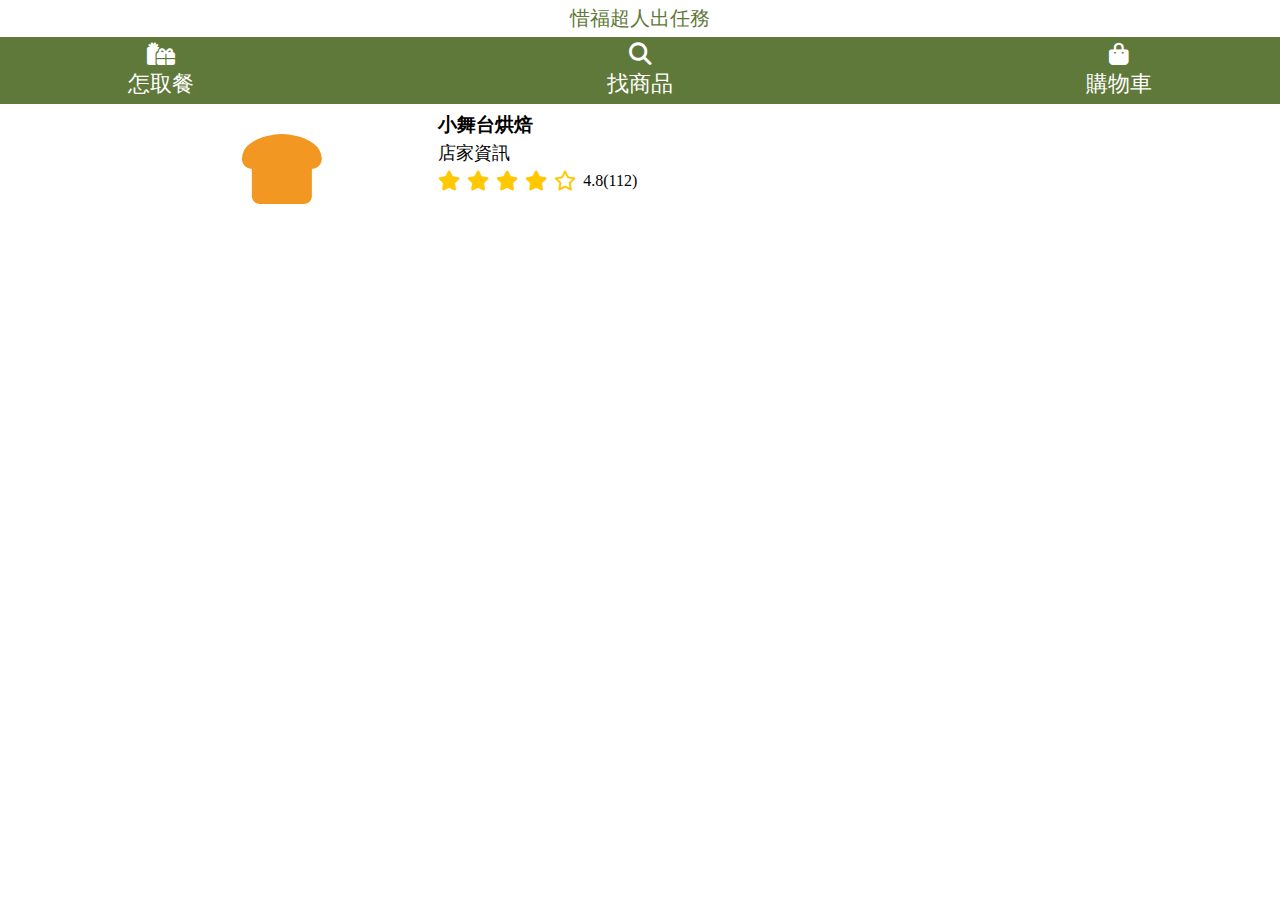
<file: index.html>
<!DOCTYPE html>
<html lang="en">
  <head>
    <link rel="stylesheet" href="./main.css" />
    <meta charset="UTF-8" />
    <meta http-equiv="X-UA-Compatible" content="IE=edge" />
    <meta
      name="viewport"
      content="width=device-width,
    initial-scale=1.0,user-scalable=no"
    />
    <title>惜福超人</title>
    <link rel="shortcut icon" href="" />
    <script
      src="https://code.jquery.com/jquery-3.6.1.min.js"
      integrity="sha256-o88AwQnZB+VDvE9tvIXrMQaPlFFSUTR+nldQm1LuPXQ="
      crossorigin="anonymous"
    ></script>
    <link
      rel="stylesheet"
      href="https://cdnjs.cloudflare.com/ajax/libs/font-awesome/6.2.0/css/all.min.css"
    />
    <link
      rel="stylesheet"
      href="https://cdn.jsdelivr.net/npm/bootstrap@5.2.3/dist/css/bootstrap.min.css"
      integrity="sha384-rbsA2VBKQhggwzxH7pPCaAqO46MgnOM80zW1RWuH61DGLwZJEdK2Kadq2F9CUG65"
      crossorigin="anonymous"
    />
    <script
      src="https://cdn.jsdelivr.net/npm/bootstrap@5.2.3/dist/js/bootstrap.min.js"
      integrity="sha384-cuYeSxntonz0PPNlHhBs68uyIAVpIIOZZ5JqeqvYYIcEL727kskC66kF92t6Xl2V"
      crossorigin="anonymous"
    ></script>
    <script src="https://static.line-scdn.net/liff/edge/2/sdk.js"></script>
  </head>
  <body>
    <div id="alert"></div>
    <div class="title">
      <div class="title-name">惜福超人出任務</div>
      <div class="menu">
        <div class="menuitem">
          <div class="icon">
            <i class="fa-solid fa-gifts"></i>
          </div>
          <div class="menu-title">怎取餐</div>
        </div>
        <div class="menuitem">
          <div class="icon">
            <i class="fa-solid fa-magnifying-glass"></i>
          </div>
          <div class="menu-title">找商品</div>
        </div>
        <div class="menuitem">
          <div class="icon">
            <i class="fa-solid fa-bag-shopping"></i>
          </div>
          <div class="menu-title">購物車</div>
        </div>
      </div>
    </div>
    <div class="shop-card">
      <div class="shop-icon">
        <i class="fa-solid fa-bread-slice"></i>
      </div>
      <div class="shop-info-bar">
        <div class="shop-name">小舞台烘焙</div>
        <div class="shop-info">店家資訊</div>
        <div class="rank">
          <i class="fa-solid fa-star"></i>
          <i class="fa-solid fa-star"></i>
          <i class="fa-solid fa-star"></i>
          <i class="fa-solid fa-star"></i>
          <i class="fa-regular fa-star"></i>
          <div class="rank-info">4.8(112)</div>
        </div>
      </div>
    </div>
    <!-- <h2>Test</h2> -->
    <!-- <div id="result-info">user data</div> -->
    <div id="google-sheet"></div>
    <!-- <div class="blessing-food">
      <div class="blessing-food-item">
        <div class="food-description">
          <div class="food-name">紅豆麵包</div>
          <div class="food-price">$18</div>
          <div class="food-num">3個</div>
        </div>

        <div class="scroll-bar">
          <div class="choose-info">惜福數量</div>
          <div class="choose-group">
            <div class="choose-num">3</div>
            <button class="minus"><i class="fa-solid fa-minus"></i></button>
            <button class="plus"><i class="fa-solid fa-plus"></i></button>
          </div>
        </div>
      </div>
      <div class="blessing-food-item">
        <div class="food-description">
          <div class="food-name">紅豆麵包</div>
          <div class="food-price">$18</div>
          <div class="food-num">3個</div>
        </div>

        <div class="scroll-bar">
          <div class="choose-info">惜福數量</div>
          <div class="choose-group">
            <div class="choose-num">0</div>
            <button class="minus"><i class="fa-solid fa-minus"></i></button>
            <button class="plus"><i class="fa-solid fa-plus"></i></button>
          </div>
        </div>
      </div>
    </div> -->
  </body>
  <script>
    function showalert(message) {
      $("#alert").append(
        '<div id="alertdiv" class="alerts"><span>' + message + "</span></div>"
      );

      setTimeout(function () {
        $("#alertdiv").remove();
      }, 4000);
    }
    window.onload = function () {
      sendQuery();
    };
    const liffID = "1657649804-Jb10W9yA";
    let spreadsheet_id = "1VTxk0-JwB0-IhBxptYZAJzmyLoFkldS6aRkzwWl6EG8",
      tab_name = "store", // 填入工作表名稱
      api_key = "AIzaSyA7yPxnllRcUxcMrfAfIFvYFamYw7Y3iUQ", // 填入 API 金鑰
      url =
        "https://sheets.googleapis.com/v4/spreadsheets/" +
        spreadsheet_id +
        "/values/" +
        tab_name +
        "?key=" +
        api_key;
    // $.getJSON(url, function (json) {
    //   let values = json.values, // 所有試算表資料
    //     html = "";
    //   const [, ...rest] = values;
    //   console.log(rest);
    //   rest.forEach(function (rows) {
    //     html += '<div class="blessing-food-item">';
    //     html += '<div class="food-description">';
    //     html += '<div class="food-name">' + rows[0] + "</div>";
    //     html += '<div class="food-price">$' + rows[2] + "</div>";
    //     html += '<div class="food-num">' + rows[1] + "個</div>";
    //     html += "</div>";

    //     html +=
    //       '<div class="scroll-bar"><div class="choose-info">惜福數量</div><div class="choose-group"><div class="choose-num">0</div><button class="minus"><i class="fa-solid fa-minus"></i></button><button class="plus"><i class="fa-solid fa-plus"></i></button></div></div>';

    //     html += "</div>";
    //   });
    //   html += "</div>";
    //   $("#google-sheet").html(html);
    // }
    // );

    function handleData(response) {
      const [, ...rest] = response;

      console.log(rest);
      let html = "";
      rest.forEach(function (rows) {
        let index = rest.indexOf(rows);

        // let index = rows[1];
        // console.log(rows);
        // console.log(index);
        html += '<div class="blessing-food-item" value="' + index + '">';
        html += '<div class="food-description">';
        html += '<div class="food-name">' + rows[0] + "</div>";
        html += '<div class="food-price">$' + rows[2] + "</div>";
        html += '<div class="food-num">剩餘' + rows[1] + "個</div>";
        html += "</div>";

        html += `<div class="scroll-bar"><div class="choose-info" >惜福訂購</div><div class="choose-group"><button onclick="updateStatus('${index}' ,'${rows[0]}','${rows[2]}')" class="minus"><i class="fa-solid fa-plus"></i>訂購</button></div></div>`;

        //       html +=
        // '<div class="scroll-bar"><div class="choose-info" value="' +
        // index +
        // '">惜福數量</div><div class="choose-group"><div class="choose-num">0</div><button onclick="updateStatus(' +
        // index +
        // ') id="btni' +
        // index +
        // '" class="minus"><i class="fa-solid fa-plus"></i>訂購</i></button></div></div>';

        // <button id="btni' +
        // index +
        // '" class="minus"><i class="fa-solid fa-minus" id=></i></button><button class="plus" id="btn-' +
        // index +
        // '" ><i class="fa-solid fa-plus"></i></button>
        html += "</div>";
      });
      $("#google-sheet").html(html);
      // addOne();
    }

    function sendQuery() {
      var data = {
        action: "query",
        table: "crud",
      };
      $.ajax({
        type: "post",
        url: "https://script.google.com/macros/s/AKfycbyC9WD8QrfQCYn4nx85HG2TXRLyaIVsuwWbydr5Kk2jsCQQaZgDuq6Yd2q147rJ5FtfUA/exec",
        data: data,
        dataType: "JSON",
        success: function (response) {
          console.log(response);
          handleData(response);
        },
      });
    }

    function updateStatus(
      // good = "香芋麵包",
      // price = "10",
      index,
      name,
      price
    ) {
      ordernum = 1;
      console.log(index);
      index = parseInt(index) + 2;
      console.log(index);
      var data = {
        // good: good,
        // price: price,
        action: "delete",
        index: index,
        ordernum: ordernum,
        table: "crud",
      };
      // good: "香芋麵包",
      //     price: "10",
      //     action: "delete",
      //     index: 2,
      //     ordernum: 3,
      // url: "https://script.google.com/macros/s/AKfycbyC9WD8QrfQCYn4nx85HG2TXRLyaIVsuwWbydr5Kk2jsCQQaZgDuq6Yd2q147rJ5FtfUA/exec",
      $.ajax({
        type: "post",
        url: "https://script.google.com/macros/s/AKfycbyWRmW9Rytpa7H7wn0zZ6IjLu2YA814FnJN8zGvZeHHV3alULGsrW7K96JhXnw5vkjv6g/exec",
        data: data,
        dataType: "JSON",
        success: function (response) {
          if (response === "success") {
            console.log("更新成功");
            msg = `您已成功訂購 :'${name}'一份 價格為 '${price}'元`;
            // alert(msg);
            showalert(msg);
            sendMsg(msg, name, price, 1);
            sendQuery();
          } else {
            alert("更新失敗！");
          }
        },
      });
    }

    async function sendMsg(msg, foodname, foodprice, ordernum) {
      // data = liff.getProfile().then((profile) => {
      //   return JSON.stringify(profile);
      // });
      // console.log(data);
      const profile = await liff.getProfile();
      const name = profile.displayName;

      msg = name + msg + "";
      liff
        .sendMessages([
          {
            type: "text",
            text: msg,
          },
        ])
        .then(function (res) {
          console.log(res);
        })
        .catch(function (error) {
          console.log(error);
        });
    }

    liff
      .init({
        liffId: liffID,
      })
      .then(function () {
        console.log("LIFF init");
        if (!liff.isLoggedIn()) {
          liff.login({
            redirectUri: "https://a0716116z.github.io/blessinghreo/index.html",
          });
        } else {
          liff.getProfile().then((profile) => {
            console.log(profile);
          });
        }
        function getProfile() {
          // 先確認使用者是登入狀態
          if (isLoggedIn) {
            return liff.getProfile().then((profile) => profile);
          }
        }
        // 這邊開始寫使用其他功能
      })
      .catch(function (error) {
        console.log(error);
      });
    //阻止safari浏览器双击放大功能
    let lastTouchEnd = 0; //更新手指弹起的时间
    document.documentElement.addEventListener("touchstart", function (event) {
      //多根手指同时按下屏幕，禁止默认行为
      if (event.touches.length > 1) {
        event.preventDefault();
      }
    });
    document.documentElement.addEventListener(
      "touchend",
      function (event) {
        let now = new Date().getTime();
        if (now - lastTouchEnd <= 300) {
          //当两次手指弹起的时间小于300毫秒，认为双击屏幕行为
          event.preventDefault();
        } else {
          // 否则重新手指弹起的时间
          lastTouchEnd = now;
        }
      },
      false
    );
    //阻止双指放大页面
    document.documentElement.addEventListener("gesturestart", function (event) {
      event.preventDefault();
    });
  </script>
</html>
</file>
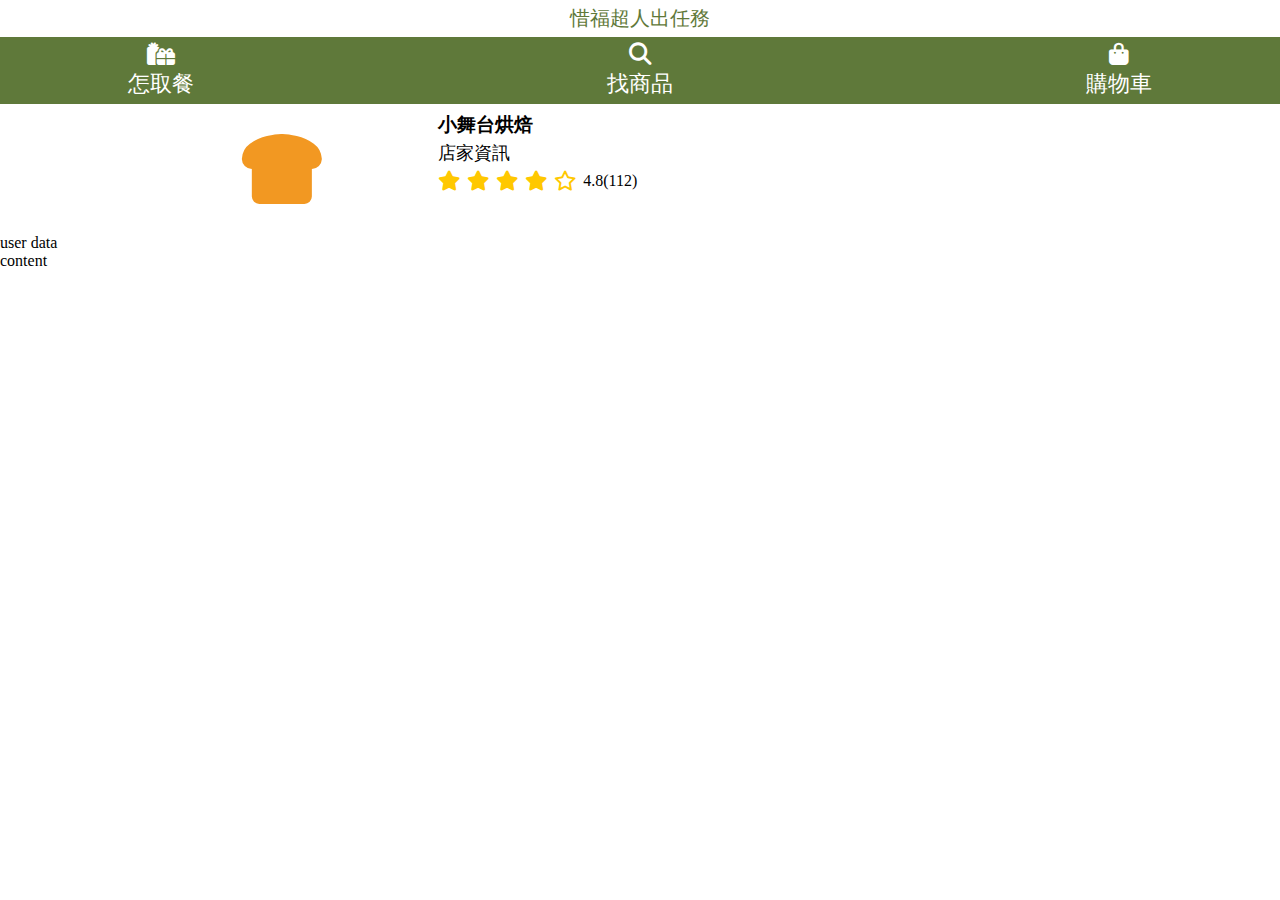
<file: backup.html>
<!DOCTYPE html>
<html lang="en">
  <head>
    <link rel="stylesheet" href="./main.css" />
    <meta charset="UTF-8" />
    <meta http-equiv="X-UA-Compatible" content="IE=edge" />
    <meta name="viewport" content="width=device-width, initial-scale=1.0" />
    <title>惜福超人</title>
    <link rel="shortcut icon" href="" />
    <script
      src="https://code.jquery.com/jquery-3.6.1.min.js"
      integrity="sha256-o88AwQnZB+VDvE9tvIXrMQaPlFFSUTR+nldQm1LuPXQ="
      crossorigin="anonymous"
    ></script>
    <link
      rel="stylesheet"
      href="https://cdnjs.cloudflare.com/ajax/libs/font-awesome/6.2.0/css/all.min.css"
    />
    <script src="https://static.line-scdn.net/liff/edge/2/sdk.js"></script>
  </head>
  <body>
    <div class="title">
      <div class="title-name">惜福超人出任務</div>
      <div class="menu">
        <div class="menuitem">
          <div class="icon">
            <i class="fa-solid fa-gifts"></i>
          </div>
          <div class="menu-title">怎取餐</div>
        </div>
        <div class="menuitem">
          <div class="icon">
            <i class="fa-solid fa-magnifying-glass"></i>
          </div>
          <div class="menu-title">找商品</div>
        </div>
        <div class="menuitem">
          <div class="icon">
            <i class="fa-solid fa-bag-shopping"></i>
          </div>
          <div class="menu-title">購物車</div>
        </div>
      </div>
    </div>
    <div class="shop-card">
      <div class="shop-icon">
        <i class="fa-solid fa-bread-slice"></i>
      </div>
      <div class="shop-info-bar">
        <div class="shop-name">小舞台烘焙</div>
        <div class="shop-info">店家資訊</div>
        <div class="rank">
          <i class="fa-solid fa-star"></i>
          <i class="fa-solid fa-star"></i>
          <i class="fa-solid fa-star"></i>
          <i class="fa-solid fa-star"></i>
          <i class="fa-regular fa-star"></i>
          <div class="rank-info">4.8(112)</div>
        </div>
      </div>
    </div>
    <!-- <h2>Test</h2> -->
    <div id="result-info">user data</div>
    <div id="google-sheet">content</div>
    <!-- <div class="blessing-food">
      <div class="blessing-food-item">
        <div class="food-description">
          <div class="food-name">紅豆麵包</div>
          <div class="food-price">$18</div>
          <div class="food-num">3個</div>
        </div>

        <div class="scroll-bar">
          <div class="choose-info">惜福數量</div>
          <div class="choose-group">
            <div class="choose-num">3</div>
            <button class="minus"><i class="fa-solid fa-minus"></i></button>
            <button class="plus"><i class="fa-solid fa-plus"></i></button>
          </div>
        </div>
      </div>
      <div class="blessing-food-item">
        <div class="food-description">
          <div class="food-name">紅豆麵包</div>
          <div class="food-price">$18</div>
          <div class="food-num">3個</div>
        </div>

        <div class="scroll-bar">
          <div class="choose-info">惜福數量</div>
          <div class="choose-group">
            <div class="choose-num">0</div>
            <button class="minus"><i class="fa-solid fa-minus"></i></button>
            <button class="plus"><i class="fa-solid fa-plus"></i></button>
          </div>
        </div>
      </div>
    </div> -->
  </body>
  <script>
    const liffID = "1657649804-Jb10W9yA";
    let spreadsheet_id = "1VTxk0-JwB0-IhBxptYZAJzmyLoFkldS6aRkzwWl6EG8",
      tab_name = "store", // 填入工作表名稱
      api_key = "AIzaSyA7yPxnllRcUxcMrfAfIFvYFamYw7Y3iUQ", // 填入 API 金鑰
      url =
        "https://sheets.googleapis.com/v4/spreadsheets/" +
        spreadsheet_id +
        "/values/" +
        tab_name +
        "?key=" +
        api_key;
    $.getJSON(url, function (json) {
      let values = json.values, // 所有試算表資料
        html = "";
      const [, ...rest] = values;
      console.log(rest);
      rest.forEach(function (rows) {
        html += '<div class="blessing-food-item">';
        html += '<div class="food-description">';
        html += '<div class="food-name">' + rows[0] + "</div>";
        html += '<div class="food-price">$' + rows[2] + "</div>";
        html += '<div class="food-num">' + rows[1] + "個</div>";
        html += "</div>";

        html +=
          '<div class="scroll-bar"><div class="choose-info">惜福數量</div><div class="choose-group"><div class="choose-num">0</div><button id="" class="minus"><i class="fa-solid fa-minus"></i></button><button class="plus"><i class="fa-solid fa-plus"></i></button></div></div>';

        html += "</div>";
      });
      html += "</div>";
      $("#google-sheet").html(html);
    });
    liff
      .init({
        liffId: liffID,
      })
      .then(function () {
        console.log("LIFF init");
        if (!liff.isLoggedIn()) {
          liff.login({
            redirectUri: "https://a0716116z.github.io/blessinghreo/index.html",
          });
        } else {
          liff.getProfile().then((profile) => {
            const outputContent = document.getElementById("result-info");
            console.log(profile);
            outputContent.innerHTML = `${JSON.stringify(profile)}`;
          });
        }
        function getProfile() {
          // 先確認使用者是登入狀態
          if (isLoggedIn) {
            return liff.getProfile().then((profile) => profile);
          }
        }
        // 這邊開始寫使用其他功能
      })
      .catch(function (error) {
        console.log(error);
      });
  </script>
</html>
</file>
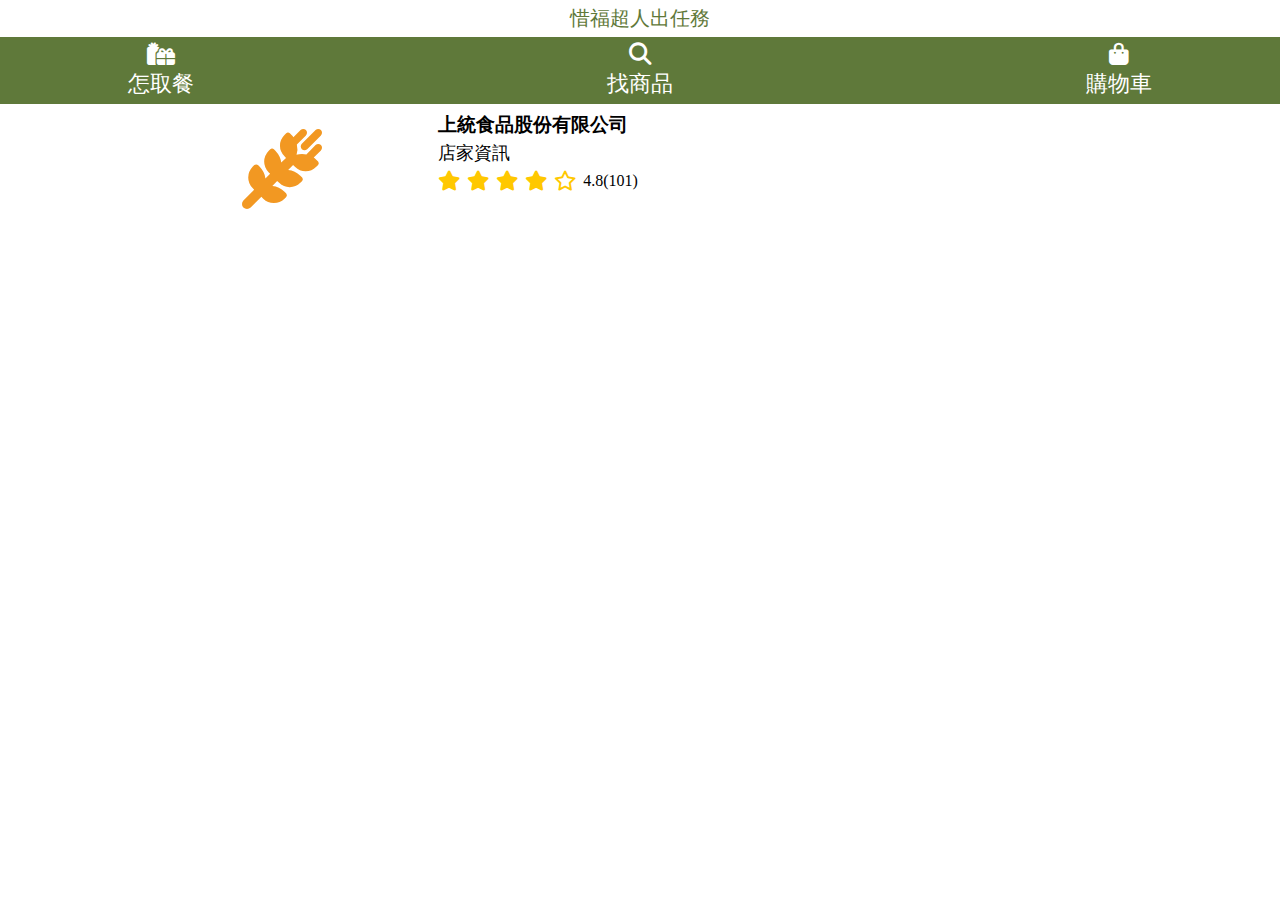
<file: material.html>
<!DOCTYPE html>
<html lang="en">
  <head>
    <link rel="stylesheet" href="./main.css" />
    <meta charset="UTF-8" />
    <meta http-equiv="X-UA-Compatible" content="IE=edge" />
    <meta
      name="viewport"
      content="width=device-width, initial-scale=1.0,user-scalable=no"
    />
    <title>惜福超人</title>
    <link rel="shortcut icon" href="" />
    <script
      src="https://code.jquery.com/jquery-3.6.1.min.js"
      integrity="sha256-o88AwQnZB+VDvE9tvIXrMQaPlFFSUTR+nldQm1LuPXQ="
      crossorigin="anonymous"
    ></script>
    <link
      rel="stylesheet"
      href="https://cdnjs.cloudflare.com/ajax/libs/font-awesome/6.2.0/css/all.min.css"
    />
    <link
      rel="stylesheet"
      href="https://cdn.jsdelivr.net/npm/bootstrap@5.2.3/dist/css/bootstrap.min.css"
      integrity="sha384-rbsA2VBKQhggwzxH7pPCaAqO46MgnOM80zW1RWuH61DGLwZJEdK2Kadq2F9CUG65"
      crossorigin="anonymous"
    />
    <script
      src="https://cdn.jsdelivr.net/npm/bootstrap@5.2.3/dist/js/bootstrap.min.js"
      integrity="sha384-cuYeSxntonz0PPNlHhBs68uyIAVpIIOZZ5JqeqvYYIcEL727kskC66kF92t6Xl2V"
      crossorigin="anonymous"
    ></script>
    <script src="https://static.line-scdn.net/liff/edge/2/sdk.js"></script>
  </head>
  <body>
    <div id="alert"></div>
    <div class="title">
      <div class="title-name">惜福超人出任務</div>
      <div class="menu">
        <div class="menuitem">
          <div class="icon">
            <i class="fa-solid fa-gifts"></i>
          </div>
          <div class="menu-title">怎取餐</div>
        </div>
        <div class="menuitem">
          <div class="icon">
            <i class="fa-solid fa-magnifying-glass"></i>
          </div>
          <div class="menu-title">找商品</div>
        </div>
        <div class="menuitem">
          <div class="icon">
            <i class="fa-solid fa-bag-shopping"></i>
          </div>
          <div class="menu-title">購物車</div>
        </div>
      </div>
    </div>
    <div class="shop-card">
      <div class="shop-icon">
        <i class="fa-solid fa-wheat-awn"></i>
      </div>
      <div class="shop-info-bar">
        <div class="shop-name">上統食品股份有限公司</div>
        <div class="shop-info">店家資訊</div>
        <div class="rank">
          <i class="fa-solid fa-star"></i>
          <i class="fa-solid fa-star"></i>
          <i class="fa-solid fa-star"></i>
          <i class="fa-solid fa-star"></i>
          <i class="fa-regular fa-star"></i>
          <div class="rank-info">4.8(101)</div>
        </div>
      </div>
    </div>
    <!-- <h2>Test</h2> -->
    <!-- <div id="result-info">user data</div> -->
    <div id="google-sheet"></div>
    <!-- <div class="blessing-food">
      <div class="blessing-food-item">
        <div class="food-description">
          <div class="food-name">紅豆麵包</div>
          <div class="food-price">$18</div>
          <div class="food-num">3個</div>
        </div>

        <div class="scroll-bar">
          <div class="choose-info">惜福數量</div>
          <div class="choose-group">
            <div class="choose-num">3</div>
            <button class="minus"><i class="fa-solid fa-minus"></i></button>
            <button class="plus"><i class="fa-solid fa-plus"></i></button>
          </div>
        </div>
      </div>
      <div class="blessing-food-item">
        <div class="food-description">
          <div class="food-name">紅豆麵包</div>
          <div class="food-price">$18</div>
          <div class="food-num">3個</div>
        </div>

        <div class="scroll-bar">
          <div class="choose-info">惜福數量</div>
          <div class="choose-group">
            <div class="choose-num">0</div>
            <button class="minus"><i class="fa-solid fa-minus"></i></button>
            <button class="plus"><i class="fa-solid fa-plus"></i></button>
          </div>
        </div>
      </div>
    </div> -->
  </body>
  <script>
    function showalert(message) {
      $("#alert").append(
        '<div id="alertdiv" class="alerts"><span>' + message + "</span></div>"
      );

      setTimeout(function () {
        $("#alertdiv").remove();
      }, 4000);
    }
    window.onload = function () {
      sendQuery();
    };
    const liffID = "1657649804-OqxbWJeq";
    let spreadsheet_id = "1VTxk0-JwB0-IhBxptYZAJzmyLoFkldS6aRkzwWl6EG8",
      tab_name = "store", // 填入工作表名稱
      api_key = "AIzaSyA7yPxnllRcUxcMrfAfIFvYFamYw7Y3iUQ", // 填入 API 金鑰
      url =
        "https://sheets.googleapis.com/v4/spreadsheets/" +
        spreadsheet_id +
        "/values/" +
        tab_name +
        "?key=" +
        api_key;
    // $.getJSON(url, function (json) {
    //   let values = json.values, // 所有試算表資料
    //     html = "";
    //   const [, ...rest] = values;
    //   console.log(rest);
    //   rest.forEach(function (rows) {
    //     html += '<div class="blessing-food-item">';
    //     html += '<div class="food-description">';
    //     html += '<div class="food-name">' + rows[0] + "</div>";
    //     html += '<div class="food-price">$' + rows[2] + "</div>";
    //     html += '<div class="food-num">' + rows[1] + "個</div>";
    //     html += "</div>";

    //     html +=
    //       '<div class="scroll-bar"><div class="choose-info">惜福數量</div><div class="choose-group"><div class="choose-num">0</div><button class="minus"><i class="fa-solid fa-minus"></i></button><button class="plus"><i class="fa-solid fa-plus"></i></button></div></div>';

    //     html += "</div>";
    //   });
    //   html += "</div>";
    //   $("#google-sheet").html(html);
    // }
    // );

    function handleData(response) {
      const [, ...rest] = response;

      console.log(rest);
      let html = "";
      rest.forEach(function (rows) {
        let index = rest.indexOf(rows);

        // let index = rows[1];
        // console.log(rows);
        // console.log(index);
        html += '<div class="blessing-food-item" value="' + index + '">';
        html += '<div class="food-description">';
        html += '<div class="food-name">' + rows[0] + "</div>";
        html += '<div class="food-price">$' + rows[2] + "</div>";
        html += '<div class="food-num">剩餘' + rows[1] + "個</div>";
        html += "</div>";

        html += `<div class="scroll-bar"><div class="choose-info" >惜福訂購</div><div class="choose-group"><button onclick="updateStatus('${index}' ,'${rows[0]}','${rows[2]}')" class="minus"><i class="fa-solid fa-plus"></i>訂購</button></div></div>`;

        //       html +=
        // '<div class="scroll-bar"><div class="choose-info" value="' +
        // index +
        // '">惜福數量</div><div class="choose-group"><div class="choose-num">0</div><button onclick="updateStatus(' +
        // index +
        // ') id="btni' +
        // index +
        // '" class="minus"><i class="fa-solid fa-plus"></i>訂購</i></button></div></div>';

        // <button id="btni' +
        // index +
        // '" class="minus"><i class="fa-solid fa-minus" id=></i></button><button class="plus" id="btn-' +
        // index +
        // '" ><i class="fa-solid fa-plus"></i></button>
        html += "</div>";
      });
      $("#google-sheet").html(html);
      // addOne();
    }

    function sendQuery() {
      var data = {
        action: "query",
        table: "material",
      };
      $.ajax({
        type: "post",
        url: "https://script.google.com/macros/s/AKfycbytxdguKKicOz2Fmg6OoIfcgYBN5oZeNLW8bctNokgiAQQ3YjWWn7k7LOx_f4VCqmqE/exec",
        data: data,
        dataType: "JSON",
        success: function (response) {
          console.log(response);
          handleData(response);
        },
      });
    }

    function updateStatus(
      // good = "香芋麵包",
      // price = "10",
      index,
      name,
      price
    ) {
      ordernum = 1;
      console.log(index);
      index = parseInt(index) + 2;
      console.log(index);
      var data = {
        // good: good,
        // price: price,
        action: "delete",
        table: "material",
        index: index,
        ordernum: ordernum,
      };
      // good: "香芋麵包",
      //     price: "10",
      //     action: "delete",
      //     index: 2,
      //     ordernum: 3,
      // url: "https://script.google.com/macros/s/AKfycbyC9WD8QrfQCYn4nx85HG2TXRLyaIVsuwWbydr5Kk2jsCQQaZgDuq6Yd2q147rJ5FtfUA/exec",
      $.ajax({
        type: "post",
        url: "https://script.google.com/macros/s/AKfycbytxdguKKicOz2Fmg6OoIfcgYBN5oZeNLW8bctNokgiAQQ3YjWWn7k7LOx_f4VCqmqE/exec",
        data: data,
        dataType: "JSON",
        success: function (response) {
          if (response === "success") {
            console.log("更新成功");
            msg = `您已成功訂購 :'${name}'一份 價格為 '${price}'元`;
            // alert(msg);
            showalert(msg);

            sendMsg(msg, name, price, 1);
            sendQuery();
          } else {
            alert("更新失敗！");
          }
        },
      });
    }

    async function sendMsg(msg, foodname, foodprice, ordernum) {
      // data = liff.getProfile().then((profile) => {
      //   return JSON.stringify(profile);
      // });
      // console.log(data);
      const profile = await liff.getProfile();
      const name = profile.displayName;

      msg = name + msg + "";
      liff
        .sendMessages([
          {
            type: "text",
            text: msg,
          },
        ])
        .then(function (res) {
          console.log(res);
        })
        .catch(function (error) {
          console.log(error);
        });
    }

    liff
      .init({
        liffId: liffID,
      })
      .then(function () {
        console.log("LIFF init");
        if (!liff.isLoggedIn()) {
          liff.login({
            redirectUri:
              "https://a0716116z.github.io/blessinghreo/material.html",
          });
        } else {
          liff.getProfile().then((profile) => {
            console.log(profile);
          });
        }
        function getProfile() {
          // 先確認使用者是登入狀態
          if (isLoggedIn) {
            return liff.getProfile().then((profile) => profile);
          }
        }
        // 這邊開始寫使用其他功能
      })
      .catch(function (error) {
        console.log(error);
      });
    //阻止safari浏览器双击放大功能
    let lastTouchEnd = 0; //更新手指弹起的时间
    document.documentElement.addEventListener("touchstart", function (event) {
      //多根手指同时按下屏幕，禁止默认行为
      if (event.touches.length > 1) {
        event.preventDefault();
      }
    });
    document.documentElement.addEventListener(
      "touchend",
      function (event) {
        let now = new Date().getTime();
        if (now - lastTouchEnd <= 300) {
          //当两次手指弹起的时间小于300毫秒，认为双击屏幕行为
          event.preventDefault();
        } else {
          // 否则重新手指弹起的时间
          lastTouchEnd = now;
        }
      },
      false
    );
    //阻止双指放大页面
    document.documentElement.addEventListener("gesturestart", function (event) {
      event.preventDefault();
    });
  </script>
</html>
</file>
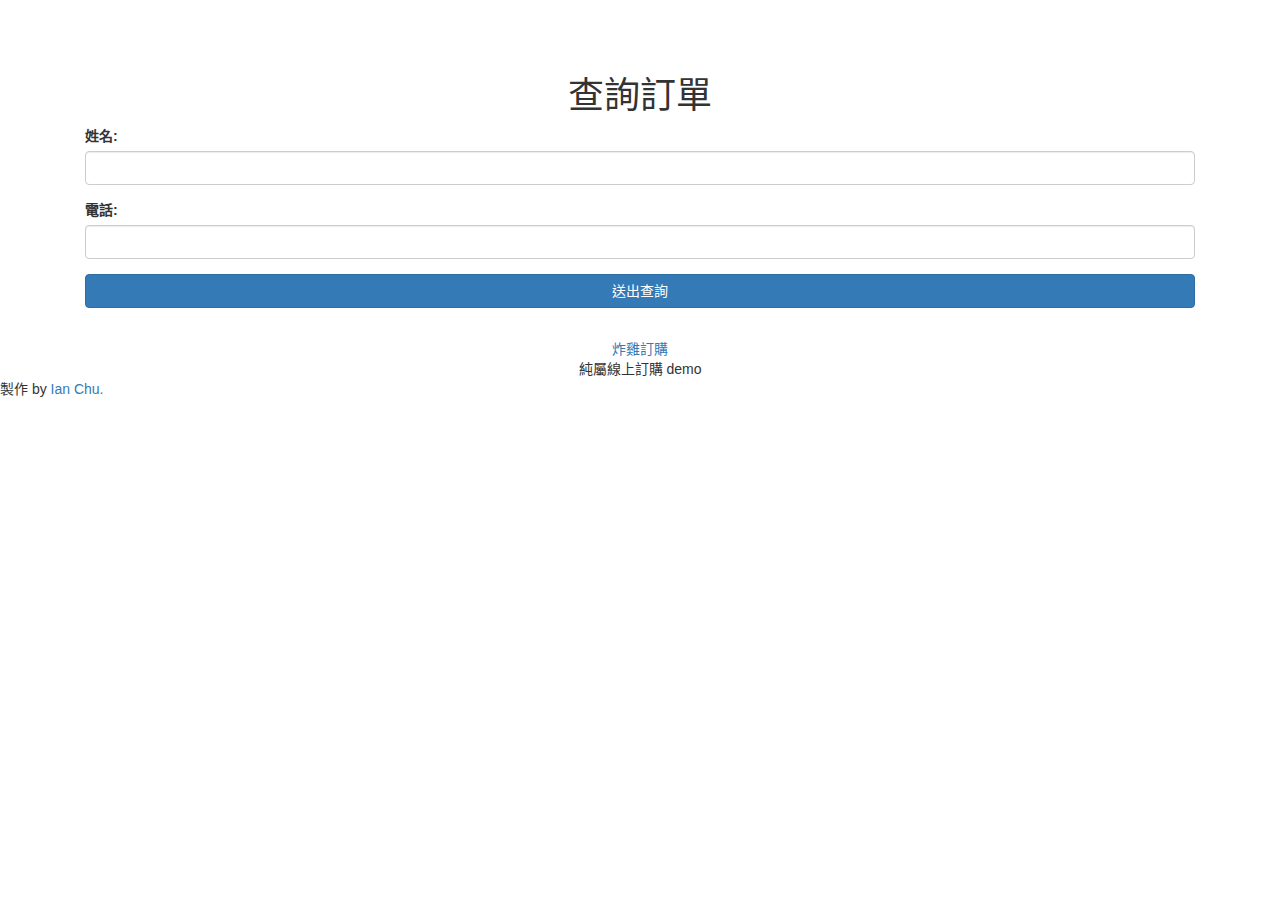
<file: reference.html>
<!DOCTYPE html>
<html lang="zh-tw">
  <head>
    <meta charset="utf-8" />
    <meta
      name="viewport"
      content="width=device-width, initial-scale=1, shrink-to-fit=no"
    />
    <meta name="description" content="" />
    <meta name="author" content="" />
    <title>鹹酥雞訂購 - 示範</title>

    <link
      href="https://maxcdn.bootstrapcdn.com/bootstrap/3.3.7/css/bootstrap.min.css"
      rel="stylesheet"
    />

    <style>
      body {
        padding-top: 54px;
      }

      .form-group {
        text-align: left;
      }

      img.img-responsive {
        height: 400px;
      }

      @media (min-width: 992px) {
        body {
          padding-top: 56px;
        }
      }

      @media (max-width: 980px) {
        img.img-responsive {
          height: 250px;
        }
      }

      @media (max-width: 480px) {
        img.img-responsive {
          height: 100px;
        }
      }
    </style>

    <script>
      (function (w, d, s, l, i) {
        w[l] = w[l] || [];
        w[l].push({ "gtm.start": new Date().getTime(), event: "gtm.js" });
        var f = d.getElementsByTagName(s)[0],
          j = d.createElement(s),
          dl = l != "dataLayer" ? "&l=" + l : "";
        j.async = true;
        j.src = "https://www.googletagmanager.com/gtm.js?id=" + i + dl;
        f.parentNode.insertBefore(j, f);
      })(window, document, "script", "dataLayer", "GTM-KH6W3QV");
    </script>
  </head>
  <body>
    <div class="container">
      <div class="row">
        <div class="col-lg-12 text-center">
          <h1 class="mt-5">查詢訂單</h1>
          <div class="form-group col-xs-12">
            <label for="pwd">姓名:</label>
            <input type="text" class="form-control" id="name" />
          </div>
          <div class="form-group col-xs-12">
            <label for="pwd">電話:</label>
            <input type="number" class="form-control" id="phone" />
          </div>
          <div class="form-group col-xs-12">
            <button type="button" id="send" class="btn btn-primary col-xs-12">
              送出查詢
            </button>
          </div>
          <div class="form-group col-xs-12">
            <table class="table table-striped" style="display: none">
              <thead>
                <tr>
                  <th>Name</th>
                  <th>Phone</th>
                  <th>Time</th>
                  <th>Item</th>
                  <th>Price</th>
                  <th>Status</th>
                  <th>Update</th>
                </tr>
              </thead>
              <tbody id="dataView"></tbody>
            </table>
          </div>
          <div class="col-xs-12 text-center">
            <a href="./炸雞訂購.html">炸雞訂購</a>
          </div>
          <div class="col-xs-12 text-center">純屬線上訂購 demo</div>
        </div>
      </div>
    </div>
    <div id="footer">
      製作 by <a href="https://iandays.com" target="_blank">Ian Chu.</a>
    </div>
    <script src="https://cdnjs.cloudflare.com/ajax/libs/jquery/1.11.1/jquery.min.js"></script>

    <script src="https://maxcdn.bootstrapcdn.com/bootstrap/3.3.7/js/bootstrap.min.js"></script>
    <script>
      $(function () {
        $("#send").click(function (e) {
          var status = true;
          var name = $("#name").val();
          var phone = $("#phone").val();
          $("input").focus(function () {
            $(this).css("border", "");
          });
          if (name == "") {
            $("#name").css("border", "1px solid #ff0000");
            status = false;
          }
          if (phone == "") {
            $("#phone").css("border", "1px solid #ff0000");
            status = false;
          }

          if (status) {
            var data = {
              name: name,
              phone: phone,
              action: "query",
            };
            sendQuery(data);
          }
        });
      });

      function handleData(response) {
        var content = "";
        response.forEach((element) => {
          var [name, phone, time, item, price, , status] = element.data;
          var index = element.index;
          var statusWording = convertStatus(status);
          content += `<tr>
                <td>${name}</td>
                <td>${phone}</td>
                <td>${new Date(time)}</td>
                <td>${item}</td>
                <td>${price}</td>
                <td class="status">${statusWording}</td>
                <td>
                  ${
                    status !== ""
                      ? "-"
                      : `<button type="button" onclick="updateStatus('${name}', '${phone}', ${index}, this)" class="btn btn-primary">取消訂單</button>`
                  }
                </td>
              </tr>`;
        });
        if (content) {
          document.getElementsByClassName("table-striped")[0].style.display =
            "table";
        } else {
          alert("查無資料");
        }
        var dataView = document.getElementById("dataView");
        dataView.innerHTML = content;
      }
      function convertStatus(status) {
        var text = "";
        switch (status) {
          case "":
            text = "尚未處理";
            break;
          case 0:
            text = "訂單已取消";
            break;
          case 1:
            text = "訂單處理中";
            break;
          case 2:
            text = "完成製作";
            break;
          case 3:
            text = "完成交易";
            break;
          default:
            break;
        }
        return text;
      }
      function sendQuery(data) {
        $.ajax({
          type: "post",
          url: "https://script.google.com/macros/s/AKfycbz3fU3FVDmIQehtWX6ecKuV_A67lE64FEQ-ekmOZ_jZDyY96z0/exec",
          data: data,
          dataType: "JSON",
          success: function (response) {
            handleData(response);
            $("#name").val("");
            $("#phone").val("");
          },
        });
      }

      function updateStatus(name, phone, index, that) {
        var data = {
          name: name,
          phone: phone,
          action: "delete",
          index: index,
          status: 0,
        };
        $.ajax({
          type: "post",
          url: "https://script.google.com/macros/s/AKfycbz3fU3FVDmIQehtWX6ecKuV_A67lE64FEQ-ekmOZ_jZDyY96z0/exec",
          data: data,
          dataType: "JSON",
          success: function (response) {
            if (response === "success") {
              $(that).parent().siblings(".status").text(convertStatus(0));
              $(that).remove();
            } else {
              alert("更新失敗！");
            }
          },
        });
      }
    </script>
  </body>
</html>
</file>
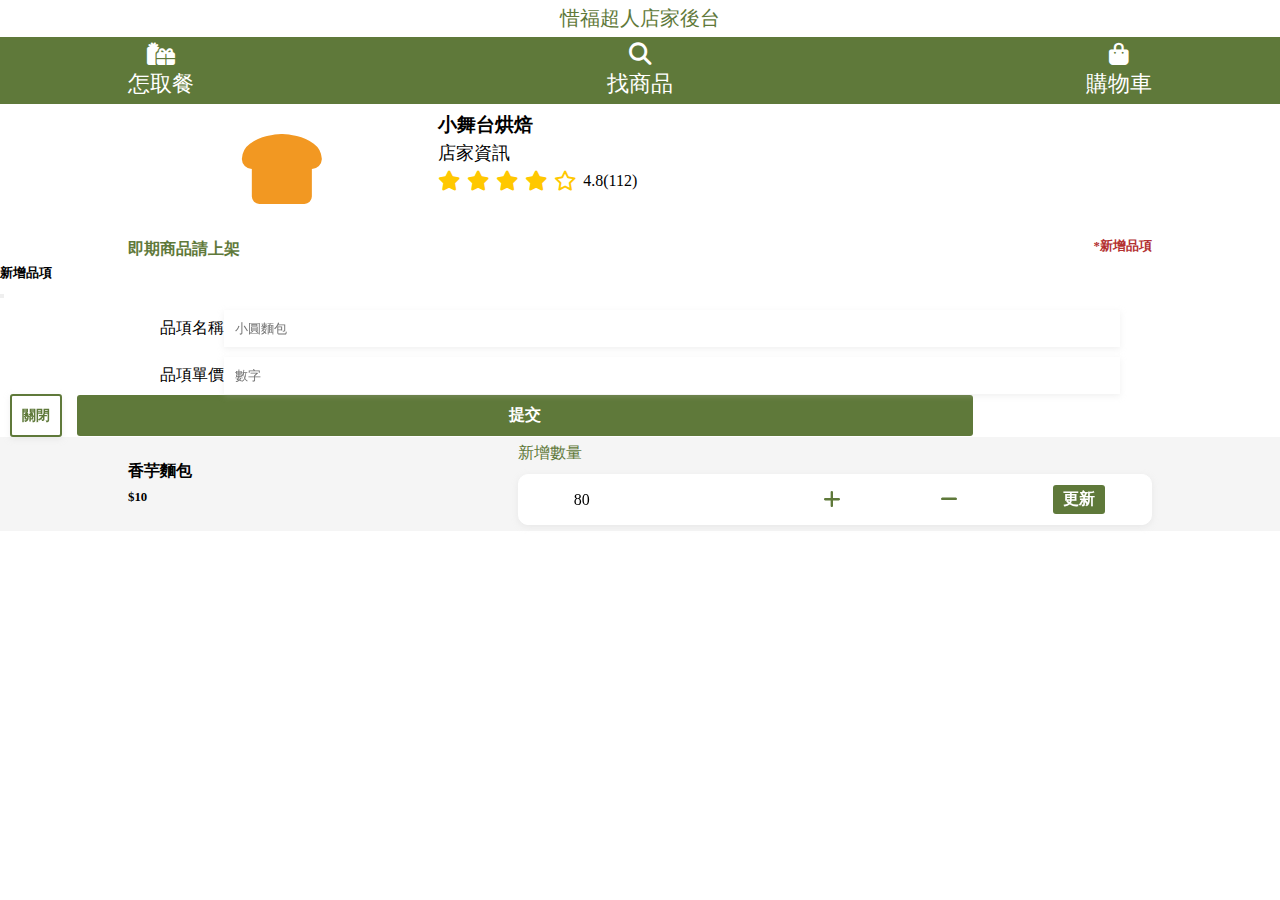
<file: store.html>
<!DOCTYPE html>
<html lang="en">
  <head>
    <link rel="stylesheet" href="./main.css" />
    <meta charset="UTF-8" />
    <meta http-equiv="X-UA-Compatible" content="IE=edge" />
    <meta
      name="viewport"
      content="width=device-width, initial-scale=1.0,user-scalable=no"
    />
    <title>惜福超人</title>
    <link rel="shortcut icon" href="" />
    <script
      src="https://code.jquery.com/jquery-3.6.1.min.js"
      integrity="sha256-o88AwQnZB+VDvE9tvIXrMQaPlFFSUTR+nldQm1LuPXQ="
      crossorigin="anonymous"
    ></script>
    <link
      rel="stylesheet"
      href="https://cdnjs.cloudflare.com/ajax/libs/font-awesome/6.2.0/css/all.min.css"
    />
    <link
      rel="stylesheet"
      href="https://cdn.jsdelivr.net/npm/bootstrap@5.2.3/dist/css/bootstrap.min.css"
      integrity="sha384-rbsA2VBKQhggwzxH7pPCaAqO46MgnOM80zW1RWuH61DGLwZJEdK2Kadq2F9CUG65"
      crossorigin="anonymous"
    />
    <script
      src="https://cdn.jsdelivr.net/npm/bootstrap@5.2.3/dist/js/bootstrap.min.js"
      integrity="sha384-cuYeSxntonz0PPNlHhBs68uyIAVpIIOZZ5JqeqvYYIcEL727kskC66kF92t6Xl2V"
      crossorigin="anonymous"
    ></script>
    <script src="https://static.line-scdn.net/liff/edge/2/sdk.js"></script>
  </head>
  <body>
    <div id="alert"></div>
    <iframe name="dummyframe" id="dummyframe" style="display: none"></iframe>
    <div class="title">
      <div class="title-name">惜福超人店家後台</div>
      <div class="menu">
        <div class="menuitem">
          <div class="icon">
            <i class="fa-solid fa-gifts"></i>
          </div>
          <div class="menu-title">怎取餐</div>
        </div>
        <div class="menuitem">
          <div class="icon">
            <i class="fa-solid fa-magnifying-glass"></i>
          </div>
          <div class="menu-title">找商品</div>
        </div>
        <div class="menuitem">
          <div class="icon">
            <i class="fa-solid fa-bag-shopping"></i>
          </div>
          <div class="menu-title">購物車</div>
        </div>
      </div>
    </div>
    <div class="shop-card">
      <div class="shop-icon">
        <i class="fa-solid fa-bread-slice"></i>
      </div>
      <div class="shop-info-bar">
        <div class="shop-name">小舞台烘焙</div>
        <div class="shop-info">店家資訊</div>
        <div class="rank">
          <i class="fa-solid fa-star"></i>
          <i class="fa-solid fa-star"></i>
          <i class="fa-solid fa-star"></i>
          <i class="fa-solid fa-star"></i>
          <i class="fa-regular fa-star"></i>
          <div class="rank-info">4.8(112)</div>
        </div>
      </div>
    </div>
    <div class="store-upload">
      <div class="upload-text">即期商品請上架</div>
      <div
        data-bs-toggle="modal"
        data-bs-target="#exampleModal"
        class="add-item"
      >
        *新增品項
      </div>
    </div>

    <!-- Modal -->
    <div
      class="modal fade"
      id="exampleModal"
      tabindex="-1"
      aria-labelledby="exampleModalLabel"
      aria-hidden="true"
    >
      <div class="modal-dialog">
        <div class="modal-content">
          <div class="modal-header">
            <h5 class="modal-title" id="exampleModalLabel">新增品項</h5>
            <button
              type="button"
              class="btn-close"
              data-bs-dismiss="modal"
              aria-label="Close"
            ></button>
          </div>
          <form target="dummyframe">
            <div class="modal-body">
              <div class="line">
                <label for="good-create">品項名稱</label>
                <input
                  required
                  type="text"
                  id="good-create"
                  name="good"
                  placeholder="小圓麵包"
                />
              </div>
              <div class="line">
                <label for="good-price">品項單價</label>
                <input
                  required
                  type="number"
                  id="good-price"
                  name="price"
                  placeholder="數字"
                />
              </div>
              <input class="hidden" type="number" name="quantity" value="0" />
            </div>
            <div class="modal-footer">
              <button class="close" data-bs-dismiss="modal">關閉</button>
              <button
                class="submit"
                data-bs-dismiss="modal"
                onclick="send_get();"
              >
                提交
              </button>
            </div>
          </form>
        </div>
      </div>
    </div>

    <div id="google-sheet">
      <div class="blessing-food-item" value="0">
        <div class="food-description">
          <div class="food-name">香芋麵包</div>
          <div class="food-price">$10</div>
          <!-- <div class="food-num">剩餘82個</div> -->
        </div>
        <div class="scroll-bar">
          <div class="choose-info">新增數量</div>
          <div class="choose-group">
            <div class="choose-num">80</div>
            <button onclick="" class="plus">
              <i class="fa-solid fa-plus"></i>
            </button>
            <button onclick="" class="minus">
              <i class="fa-solid fa-minus"></i>
            </button>
            <button onclick="" class="update">
              <!-- <i class="fa-solid fa-rotate-right"></i> -->
              更新
            </button>
          </div>
        </div>
      </div>
    </div>
  </body>
  <script>
    function showalert(message) {
      $("#alert").append(
        '<div id="alertdiv" class="alerts"><span>' + message + "</span></div>"
      );

      setTimeout(function () {
        $("#alertdiv").remove();
      }, 4000);
    }
    function send_get() {
      let data = {
        price: document.getElementById("good-price").value,
        good: document.getElementById("good-create").value,
        quantity: 0,
      };
      price = document.getElementById("good-price").value;
      good = document.getElementById("good-create").value;
      console.log(data);
      $.ajax({
        type: "get",
        url: "https://script.google.com/macros/s/AKfycbyMoxyPaD01FgfMMuMyA1C9LiDIoErFDfYDNdoMsfRFFIGLkGGDpfxHRXvtLFBRCv9vGQ/exec",
        data: data,
        dataType: "JSON",
        success: function (response) {
          console.log(response);
          // alert(`已新增品項 : ${good} |售價 ${price}元`);
          showalert(`已新增品項 : ${good} |售價 ${price}元`);
          sendQuery();
        },
      });
    }
    window.onload = function () {
      sendQuery();
    };
    function set_event() {
      btns_plus = document.querySelectorAll(".plus");
      btns_plus.forEach((btn_plus) =>
        btn_plus.addEventListener("click", function () {
          console.log("add");
          change_value(this.parentNode, 1);
        })
      );
      btns_minus = document.querySelectorAll(".minus");
      btns_minus.forEach((btn_minus) =>
        btn_minus.addEventListener("click", function () {
          console.log("minus");
          // console.log(this.parentNode.parentNode.parentNode);
          change_value(this.parentNode, -1);
        })
      );
      btns_update = document.querySelectorAll(".update");
      btns_update.forEach((btns_update) =>
        btns_update.addEventListener("click", function () {
          console.log("update");
          updateStatus(
            this.parentNode.parentNode.parentNode.getAttribute("value"),
            this.parentNode.parentNode.parentNode.getElementsByClassName(
              "food-name"
            )[0].innerText,
            this.parentNode.parentNode.parentNode.getElementsByClassName(
              "food-price"
            )[0].innerText,
            this.parentNode.getElementsByClassName("choose-num")[0].innerText
          );
          // change_value(this.parentNode.parentNode.parentNode);
        })
      );
    }

    function change_value(node, value) {
      value_original = node.getElementsByClassName("choose-num")[0].innerText;
      console.log(value_original);
      node.getElementsByClassName("choose-num")[0].innerText =
        parseInt(value_original) + value;
    }
    const liffID = "1657649804-3D1D2eQa";
    let spreadsheet_id = "1VTxk0-JwB0-IhBxptYZAJzmyLoFkldS6aRkzwWl6EG8",
      tab_name = "store", // 填入工作表名稱
      api_key = "AIzaSyA7yPxnllRcUxcMrfAfIFvYFamYw7Y3iUQ", // 填入 API 金鑰
      url =
        "https://sheets.googleapis.com/v4/spreadsheets/" +
        spreadsheet_id +
        "/values/" +
        tab_name +
        "?key=" +
        api_key;
    // $.getJSON(url, function (json) {
    //   let values = json.values, // 所有試算表資料
    //     html = "";
    //   const [, ...rest] = values;
    //   console.log(rest);
    //   rest.forEach(function (rows) {
    //     html += '<div class="blessing-food-item">';
    //     html += '<div class="food-description">';
    //     html += '<div class="food-name">' + rows[0] + "</div>";
    //     html += '<div class="food-price">$' + rows[2] + "</div>";
    //     html += '<div class="food-num">' + rows[1] + "個</div>";
    //     html += "</div>";

    //     html +=
    //       '<div class="scroll-bar"><div class="choose-info">惜福數量</div><div class="choose-group"><div class="choose-num">0</div><button class="minus"><i class="fa-solid fa-minus"></i></button><button class="plus"><i class="fa-solid fa-plus"></i></button></div></div>';

    //     html += "</div>";
    //   });
    //   html += "</div>";
    //   $("#google-sheet").html(html);
    // }
    // );

    function handleData(response) {
      const [, ...rest] = response;

      console.log(rest);
      let html = "";
      rest.forEach(function (rows) {
        let index = rest.indexOf(rows);
        html += '<div class="blessing-food-item" value="' + index + '">';
        html += '<div class="food-description">';
        html += '<div class="food-name">' + rows[0] + "</div>";
        html += '<div class="food-price">$' + rows[2] + "</div>";
        // html += '<div class="food-num">剩餘' + rows[1] + "個</div>";
        html += "</div>";

        html += `<div class="scroll-bar"><div class="choose-info" >新增數量</div><div class="choose-group"><div class="choose-num">${rows[1]}</div><button class="plus"><i class="fa-solid fa-plus"></i></button>   <button class="minus"><i class="fa-solid fa-minus"></i></button>     <button onclick="" class="update">更新</button></div></div>`;
        html += "</div>";
      });
      $("#google-sheet").html(html);
      set_event();
      // addOne();
    }

    function sendQuery() {
      var data = {
        action: "query",
        table: "crud",
      };
      $.ajax({
        type: "post",
        url: "https://script.google.com/macros/s/AKfycbyC9WD8QrfQCYn4nx85HG2TXRLyaIVsuwWbydr5Kk2jsCQQaZgDuq6Yd2q147rJ5FtfUA/exec",
        data: data,
        dataType: "JSON",
        success: function (response) {
          console.log(response);
          handleData(response);
        },
      });
    }

    // function updateStatus(index, name, price) {
    //   ordernum = 1;
    //   console.log(index);
    //   index = parseInt(index) + 2;
    //   console.log(index);
    //   var data = {
    //     action: "delete",
    //     index: index,
    //     ordernum: ordernum,
    //   };
    //   $.ajax({
    //     type: "post",
    //     url: "https://script.google.com/macros/s/AKfycbyC9WD8QrfQCYn4nx85HG2TXRLyaIVsuwWbydr5Kk2jsCQQaZgDuq6Yd2q147rJ5FtfUA/exec",
    //     data: data,
    //     dataType: "JSON",
    //     success: function (response) {
    //       if (response === "success") {
    //         console.log("更新成功");
    //         msg = `您已成功訂購 :'${name}'一份 價格為 '${price}'元`;
    //         alert(msg);
    //         // sendMsg(msg, name, price, 1);
    //         // sendQuery();
    //       } else {
    //         alert("更新失敗！");
    //       }
    //     },
    //   });
    // }
    function updateStatus(index, name, price, ordernum) {
      console.log(index);
      index = parseInt(index) + 2;
      console.log(index);
      console.log(ordernum);
      var data = {
        table: "crud",
        action: "update",
        index: index,
        ordernum: ordernum,
      };
      $.ajax({
        type: "post",
        url: "https://script.google.com/macros/s/AKfycbyCiNsdPNrbXL75GfywQswukpQlEg4Stor9WzZEpqy1xbgK_52aDxT4SypUYsvrAs30hg/exec",
        data: data,
        dataType: "JSON",
        success: function (response) {
          console.log(response);
          if (response === "success") {
            console.log("更新成功");
            showalert(`更新成功`);
            // msg = `您已成功訂購 :'${name}'一份 價格為 '${price}'元`;
            // alert(msg);
            // sendMsg(msg, name, price, 1);
            sendQuery();
          } else {
            alert("更新失敗！");
          }
        },
      });
    }

    async function sendMsg(msg, foodname, foodprice, ordernum) {
      // data = liff.getProfile().then((profile) => {
      //   return JSON.stringify(profile);
      // });
      // console.log(data);
      const profile = await liff.getProfile();
      const name = profile.displayName;

      msg = name + msg + "";
      liff
        .sendMessages([
          {
            type: "text",
            text: msg,
          },
        ])
        .then(function (res) {
          console.log(res);
        })
        .catch(function (error) {
          console.log(error);
        });
    }

    liff
      .init({
        liffId: liffID,
      })
      .then(function () {
        console.log("LIFF init");
        if (!liff.isLoggedIn()) {
          liff.login({
            redirectUri: "https://a0716116z.github.io/blessinghreo/store.html",
          });
        } else {
          liff.getProfile().then((profile) => {
            console.log(profile);
          });
        }
        function getProfile() {
          // 先確認使用者是登入狀態
          if (isLoggedIn) {
            return liff.getProfile().then((profile) => profile);
          }
        }
        // 這邊開始寫使用其他功能
      })
      .catch(function (error) {
        console.log(error);
      });
    //阻止safari浏览器双击放大功能
    let lastTouchEnd = 0; //更新手指弹起的时间
    document.documentElement.addEventListener("touchstart", function (event) {
      //多根手指同时按下屏幕，禁止默认行为
      if (event.touches.length > 1) {
        event.preventDefault();
      }
    });
    document.documentElement.addEventListener(
      "touchend",
      function (event) {
        let now = new Date().getTime();
        if (now - lastTouchEnd <= 300) {
          //当两次手指弹起的时间小于300毫秒，认为双击屏幕行为
          event.preventDefault();
        } else {
          // 否则重新手指弹起的时间
          lastTouchEnd = now;
        }
      },
      false
    );
    //阻止双指放大页面
    document.documentElement.addEventListener("gesturestart", function (event) {
      event.preventDefault();
    });
  </script>
</html>
</file>
<file: main.css>
*{
  padding: 0;
  margin: 0;
  box-sizing: border-box;
}
.title{
 width: 100%;
}
.title-name{
  text-align: center;
  color: #5F793A;
  font-size: 1.25rem;
  padding: 5px;
  font-size: bold;
  /* background: #5F793A;
  color: #fff; */
}
.menu{
  /* width: 90%; */
  width: 100%;
  padding: 5px 10% 5px 10%;
  margin: auto;
  background: #5F793A;
  color: #fff;
  display: flex;
  align-items: center;
  justify-content: space-between;
}
.menuitem{
  display: flex;
  flex-direction: column;
  justify-content: center;
  align-items: center;
}
.menu-title ,.menuitem .icon{
  font-size: 1.4rem;
}
.shop-card,.store-upload{
  width: 100%;
  padding: 5px 10% 5px 10%;
  display: flex;
}
.store-upload{
  justify-content: space-between;
}
.store-upload .upload-text{
  font-size: 1rem;
  color: #5F793A;
  font-style: normal;
  font-weight: 600;
  line-height: 1.25;
}
.store-upload .add-item{
font-weight: 600;
font-size: .8rem;
line-height: 1.25;
color: #B33030;
}
.shop-icon{
  width: 30%;
  display: flex;
  align-items: center;
  justify-content: center;
  padding: 20px;
}
.shop-icon i{
  font-size: 5rem;
  color: rgb(242, 152, 34);
}
.shop-info-bar{
  width: 70%;
}
.shop-name{
  margin: 3px;
  font-size: 1.2rem;
  font-weight: bold;
}
.shop-info{
   margin: 3px;
   font-size: 1.1em;
}
.rank{
  display: flex;
  align-items: center;
}
.rank i{
  font-size: 1.25rem;
  color: rgb(255, 200, 0);
}
.rank i ,.rank .rank-info{
  padding: 3px;
}
.blessing-food-item{
  background: #F5F5F5;
  display: flex;
  padding: 6px 10%;
  margin-bottom: 5px;
}
.food-description{
  width: 40%;
  display: flex;
  flex-direction: column;
  justify-content: center;
  /* align-items: center; */
  /* align-items: center; */
  /* flex-wrap: wrap; */
}
.food-description .food-name{
  font-weight: bold;
  font-size: 1rem;
  line-height: 1.6;
  margin-bottom: 3px;
}
.food-description .food-price{
  font-weight: 600;
  font-size: .8rem;
  line-height: 1.6;

  margin-bottom: 3px;
}
.food-description .food-num{
  font-size: .8rem;
}
.scroll-bar{
  width: 65%;
  /* background: #000; */
}
.scroll-bar .choose-info{
  color: #5F793A;
  margin-bottom: 10px;
}
.scroll-bar  .choose-group{
  display: flex;
  align-items: center;
  justify-content: space-around;
  border-radius: 10px;
  border: 1px solid #fff;
  background: #fff;
  padding: 10px 0px 10px 10px;
  width:100%;
  filter: drop-shadow(0px 2px 3px rgba(196, 196, 196, 0.25));
}
.scroll-bar .choose-num{
  width:25%;
}
.scroll-bar .plus,.scroll-bar .minus{
  /* float: right; */
  border: none;
  font-size: 1.2rem;
  display: flex;
  align-items: center;
  background: #fff;
  padding: 4px;
  color: #5F793A;
  margin: 0 1px;
}

.scroll-bar .update{
  /* float: right; */
  border: none;
  font-size: 1rem;
  font-weight: bold;
  border-radius: 3px;
  align-items: center;
  background: #5F793A;
  padding: 4px 10px;
  color: #fff;
  margin: 0 1px;
}
input{
  color: #5F793A;
  border: 1px solid #fff;
  background: #fff;
  padding: 10px 0px 10px 10px;
  width:70%;
  filter: drop-shadow(0px 2px 3px rgba(196, 196, 196, 0.25));
}
button.submit{
  border: none;
  font-size: 1rem;
  font-weight: bold;
  border-radius: 3px;
  align-items: center;
  background: #5F793A;
  padding: 10px 10px;
  color: #fff;
  margin: 0 1px;
   width:70%;
}
button.close{
  color: #5F793A;
  border: 2px solid #5F793A;
  background: #fff;
  border-radius: 3px;
  margin: 0 10px;
  font-size: .9rem;
  font-weight: bold;
  padding: 10px 10px 10px 10px;
  filter: drop-shadow(0px 2px 3px rgba(196, 196, 196, 0.25));
}
.line{
  display: flex;
  margin-top: 10px;
  justify-content: center;
  align-items: center;
}
.hidden{
  display: none;
}
.alerts{
  position: fixed;
  bottom: 10%;
  width: 60%;
  max-width: 500px;
  display: inline-block;
  margin: auto;
  left: 0;
  right: 0;
  padding: 10px 10px;
  box-sizing: border-box;
  background: #5F793A;
  color: #fff;
  transition: .8s;
  border-radius: 5px;
  z-index: 100;
  text-align: center;
  font-size: 1rem;
 box-shadow: 0px 4px 8px -2px rgba(9, 30, 66, 0.25), 0px 0px 0px 1px rgba(9, 30, 66, 0.08);
}
</file>
